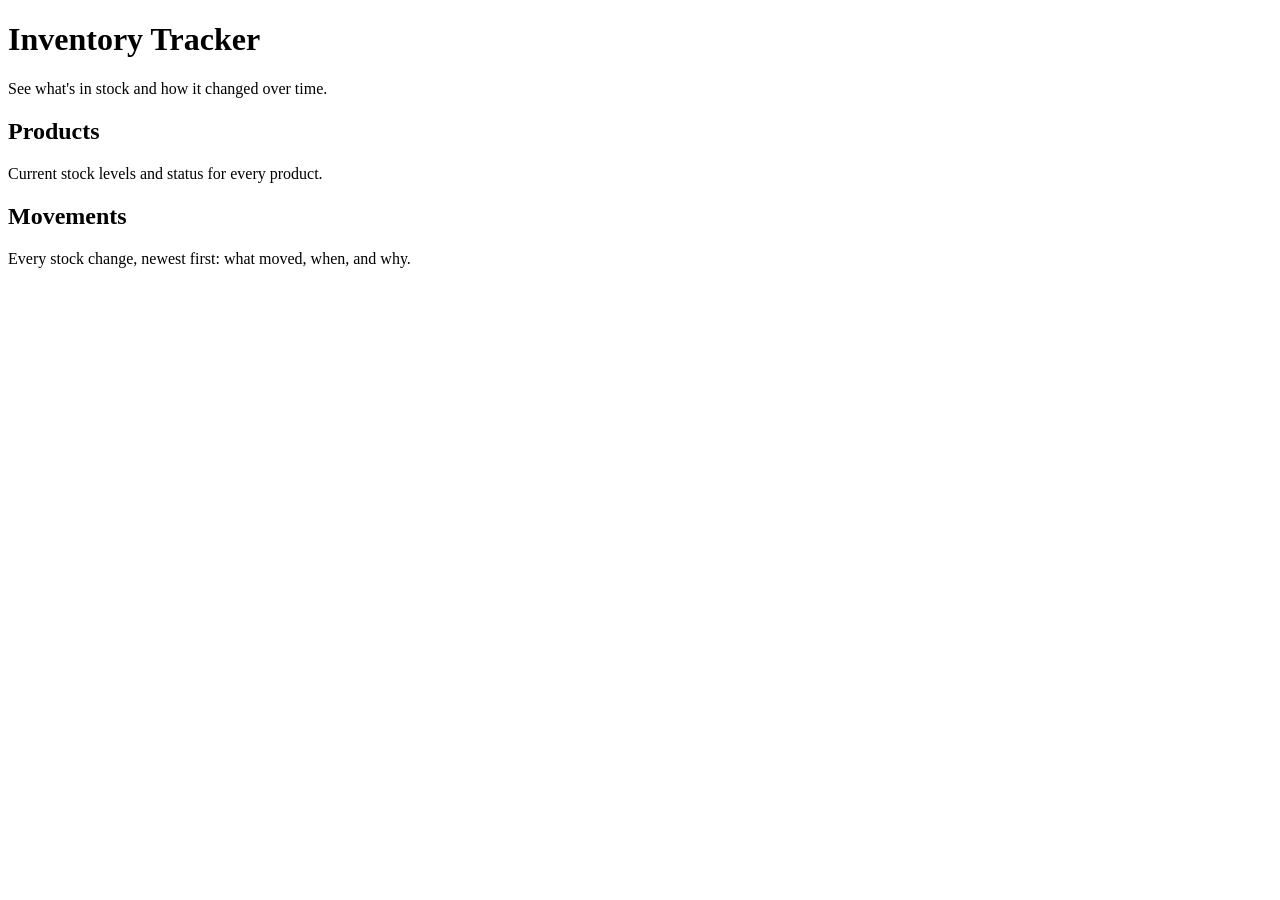
<file: src/main/resources/templates/index.html>
<!DOCTYPE html>
<html lang="en" xmlns:th="http://www.thymeleaf.org">
<head>
  <meta charset="UTF-8">
  <meta name="viewport" content="width=device-width, initial-scale=1">
  <title>Inventory Tracker</title>
  <link rel="stylesheet" th:href="@{/css/style.css}">
</head>
<body>
<header th:replace="~{fragments :: nav}"></header>

<main>
  <h1>Inventory Tracker</h1>
  <p class="lead">See what's in stock and how it changed over time.</p>

  <div class="cards">
    <a class="card" th:href="@{/products}">
      <h2>Products</h2>
      <p>Current stock levels and status for every product.</p>
    </a>
    <a class="card" th:href="@{/movements}">
      <h2>Movements</h2>
      <p>Every stock change, newest first: what moved, when, and why.</p>
    </a>
  </div>
</main>
</body>
</html>
</file>
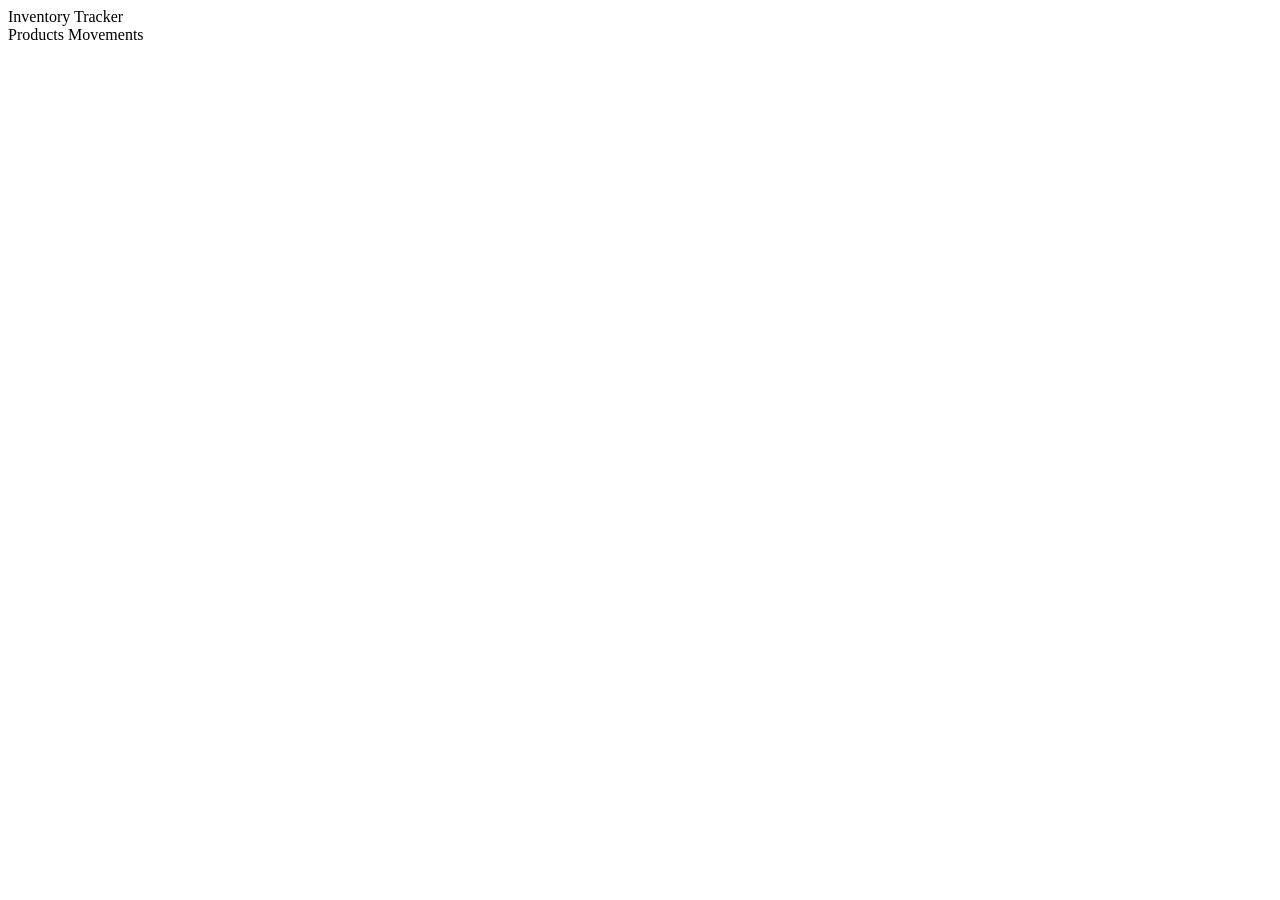
<file: src/main/resources/templates/fragments.html>
<!DOCTYPE html>
<html xmlns:th="http://www.thymeleaf.org">
<body>
<header th:fragment="nav" class="topbar">
  <a th:href="@{/}" class="brand">Inventory Tracker</a>
  <nav>
    <a th:href="@{/products}">Products</a>
    <a th:href="@{/movements}">Movements</a>
  </nav>
</header>
</body>
</html>
</file>
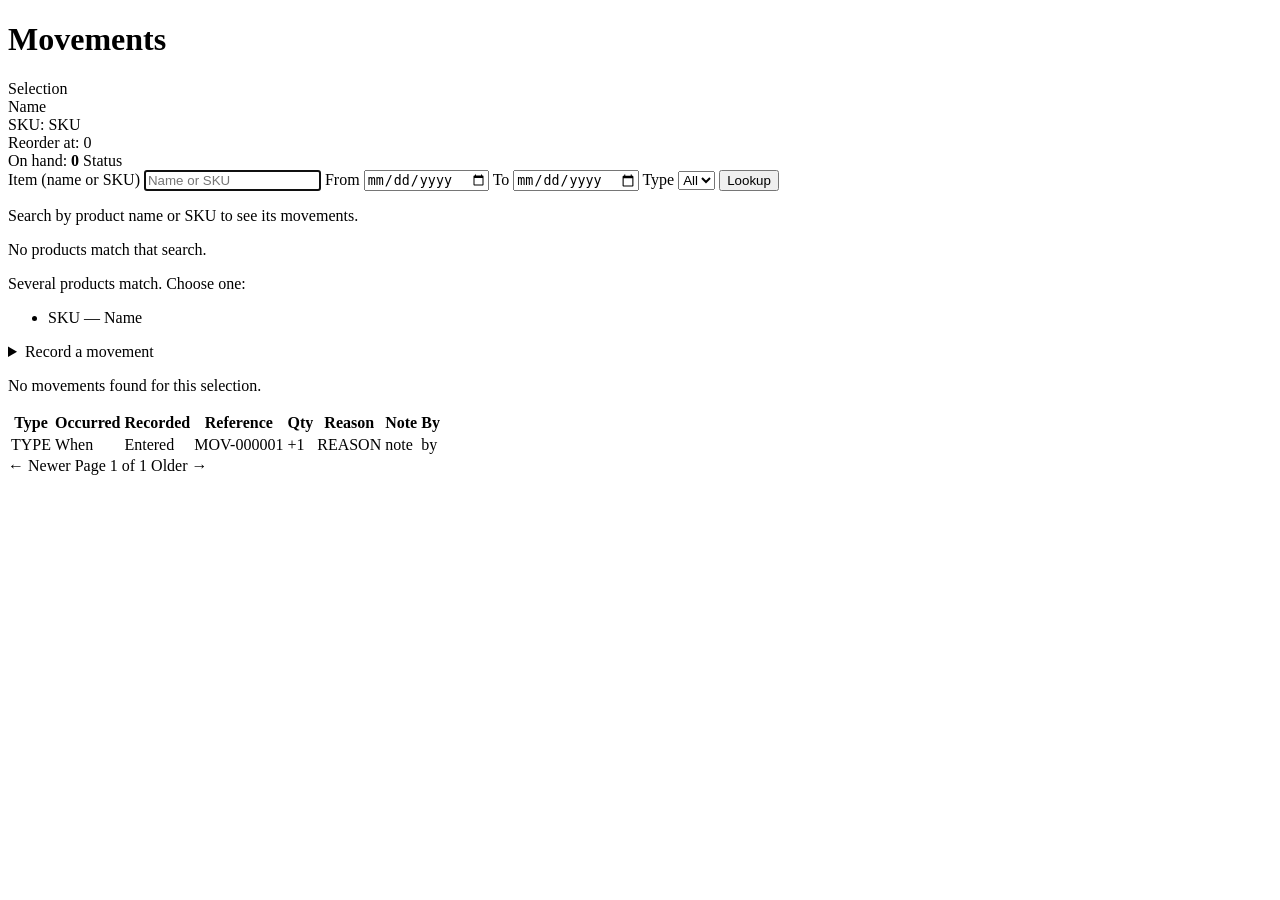
<file: src/main/resources/templates/movements.html>
<!DOCTYPE html>
<html lang="en" xmlns:th="http://www.thymeleaf.org">
<head>
    <meta charset="UTF-8">
    <meta name="viewport" content="width=device-width, initial-scale=1">
    <title>Movements</title>
    <link rel="stylesheet" th:href="@{/css/style.css}">
</head>
<body>
<header th:replace="~{fragments :: nav}"></header>

<main>
    <h1>Movements</h1>

    <p class="alert alert-success" th:if="${success != null}" th:text="${success}"></p>
    <p class="alert alert-error" th:if="${error != null}" th:text="${error}"></p>

    <section class="panel">
        <!-- Left: what is selected. Right: the search. Same layout idea as the reference screenshot. -->
        <div class="selection" th:if="${product != null}">
            <div class="label">Selection</div>
            <div class="selection-name" th:text="${product.product().name}">Name</div>
            <div>SKU: <span th:text="${product.product().sku}">SKU</span></div>
            <div>Reorder at: <span th:text="${product.product().reorderThreshold}">0</span></div>
            <div>
                On hand: <strong th:text="${product.onHand()}">0</strong>
                <span class="badge" th:classappend="'badge-' + ${product.status().name()}"
                      th:text="${product.status().label}">Status</span>
            </div>
        </div>

        <form class="search" th:action="@{/movements}" method="get">
            <label>Item (name or SKU)
                <input type="search" name="q" th:value="${q}" placeholder="Name or SKU" autofocus>
            </label>
            <label>From
                <input type="date" name="from" th:value="${from}">
            </label>
            <label>To
                <input type="date" name="to" th:value="${to}">
            </label>
            <label>Type
                <select name="type">
                    <option value="">All</option>
                    <option th:each="t : ${types}" th:value="${t}" th:text="${t}" th:selected="${t == type}"></option>
                </select>
            </label>
            <button type="submit">Lookup</button>
        </form>
    </section>

    <!-- Nothing is shown until a search happens. -->
    <p class="muted" th:if="${product == null and matches == null}">
        Search by product name or SKU to see its movements.
    </p>
    <p class="muted" th:if="${matches != null and matches.isEmpty()}">No products match that search.</p>

    <section th:if="${matches != null and not matches.isEmpty()}">
        <p>Several products match. Choose one:</p>
        <ul class="pick-list">
            <li th:each="m : ${matches}">
                <a th:href="@{/movements(productId=${m.product().id}, from=${from}, to=${to}, type=${type})}"
                   th:text="${m.product().sku + ' — ' + m.product().name}">SKU — Name</a>
            </li>
        </ul>
    </section>

    <section th:if="${product != null}">
        <!-- <details> gives a collapsible form with no JavaScript. -->
        <details class="record">
            <summary>Record a movement</summary>
            <form class="inline-form" th:action="@{/movements}" method="post">
                <input type="hidden" name="productId" th:value="${product.product().id}">
                <label>Type
                    <select name="type">
                        <option th:each="t : ${types}" th:value="${t}" th:text="${t}"></option>
                    </select>
                </label>
                <label>Quantity
                    <input type="number" name="quantity" required>
                </label>
                <label>Reason
                    <select name="reason">
                        <option th:each="r : ${reasons}" th:value="${r}"
                                th:text="${#strings.replace(r, '_', ' ')}"></option>
                    </select>
                </label>
                <label>Note
                    <input type="text" name="note" maxlength="500">
                </label>
                <label>When (blank = now)
                    <input type="datetime-local" name="occurredAt">
                </label>
                <button type="submit">Record</button>
            </form>
            <p class="muted small">
                Receipt and fulfillment: type a positive number, the type sets the direction.
                Adjustment: use a negative number to remove stock.
            </p>
        </details>

        <p class="muted" th:if="${history.isEmpty()}">No movements found for this selection.</p>

        <div class="table-wrap" th:if="${not history.isEmpty()}">
            <table>
                <thead>
                <tr>
                    <th>Type</th>
                    <th>Occurred</th>
                    <th>Recorded</th>
                    <th>Reference</th>
                    <th class="num">Qty</th>
                    <th>Reason</th>
                    <th>Note</th>
                    <th>By</th>
                </tr>
                </thead>
                <tbody>
                <tr th:each="m : ${history.content}">
                    <td th:text="${m.type}">TYPE</td>
                    <td th:text="${#temporals.format(m.occurredAt.atZone(zone), 'MM/dd/yyyy hh:mm a')}">When</td>
                    <td th:text="${#temporals.format(m.createdAt.atZone(zone), 'MM/dd/yyyy hh:mm a')}">Entered</td>
                    <td th:text="${m.reference}">MOV-000001</td>
                    <td class="num" th:classappend="${m.quantityDelta > 0} ? 'delta-in' : 'delta-out'"
                        th:text="${m.quantityDelta > 0 ? '+' + m.quantityDelta : m.quantityDelta}">+1</td>
                    <td th:text="${#strings.replace(m.reason, '_', ' ')}">REASON</td>
                    <td th:text="${m.note}">note</td>
                    <td th:text="${m.createdBy}">by</td>
                </tr>
                </tbody>
            </table>
        </div>

        <div class="pager" th:if="${history.totalPages > 1}">
            <a th:if="${history.hasPrevious()}"
               th:href="@{/movements(productId=${product.product().id}, from=${from}, to=${to}, type=${type}, page=${history.number - 1})}">← Newer</a>
            <span class="muted"
                  th:text="'Page ' + ${history.number + 1} + ' of ' + ${history.totalPages} + ' (' + ${history.totalElements} + ' movements)'">Page 1 of 1</span>
            <a th:if="${history.hasNext()}"
               th:href="@{/movements(productId=${product.product().id}, from=${from}, to=${to}, type=${type}, page=${history.number + 1})}">Older →</a>
        </div>
    </section>
</main>
</body>
</html>
</file>
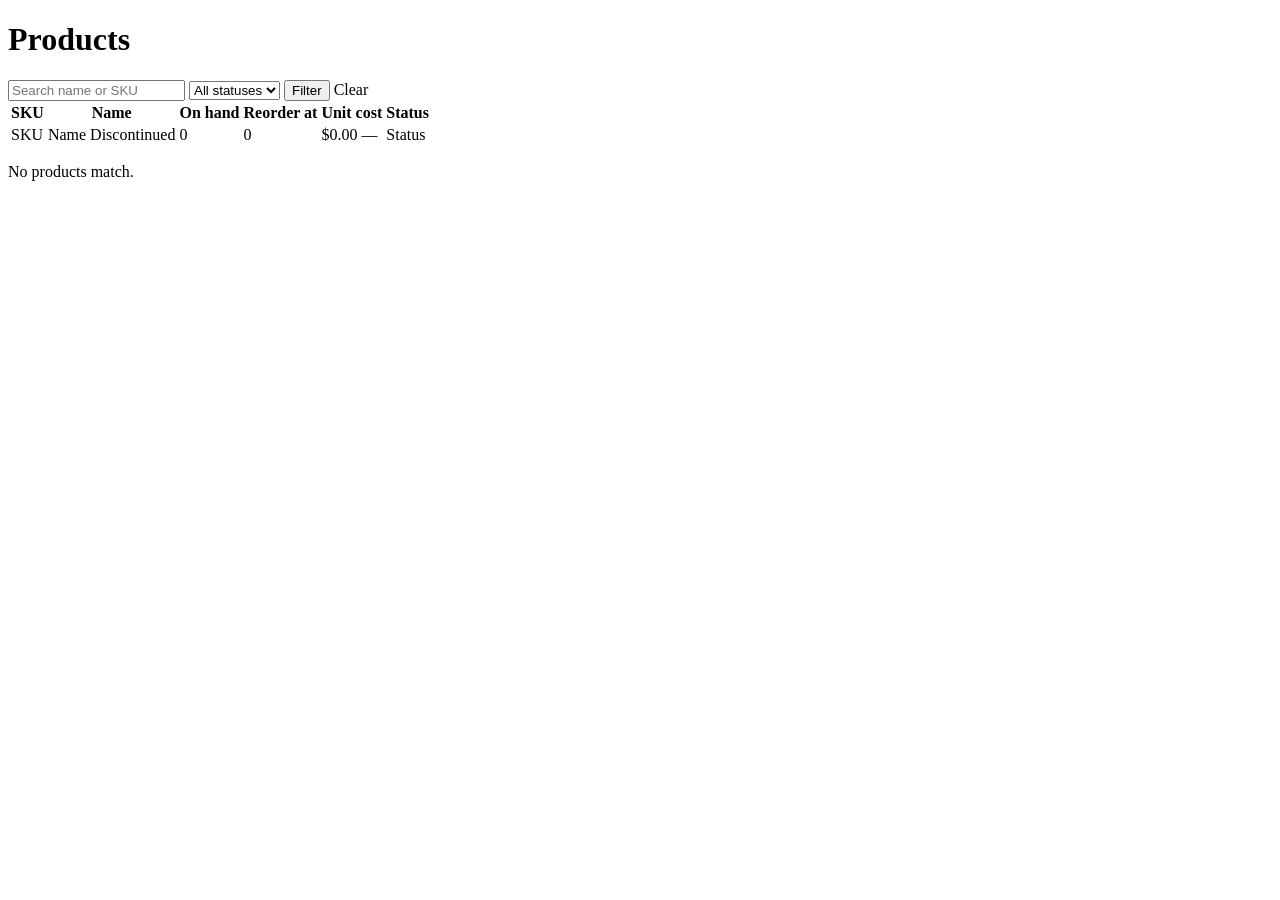
<file: src/main/resources/templates/products.html>
<!DOCTYPE html>
<html lang="en" xmlns:th="http://www.thymeleaf.org">
<head>
  <meta charset="UTF-8">
  <meta name="viewport" content="width=device-width, initial-scale=1">
  <title>Products</title>
  <link rel="stylesheet" th:href="@{/css/style.css}">
</head>
<body>
<header th:replace="~{fragments :: nav}"></header>

<main>
  <h1>Products</h1>

  <!-- A GET form puts the filters in the URL, so a filtered view can be bookmarked or shared. -->
  <form class="filters" th:action="@{/products}" method="get">
    <input type="search" name="q" th:value="${q}" placeholder="Search name or SKU">
    <select name="status">
      <option value="">All statuses</option>
      <option th:each="s : ${statuses}" th:value="${s}" th:text="${s.label}"
              th:selected="${s == status}"></option>
    </select>
    <button type="submit">Filter</button>
    <a th:if="${not #strings.isEmpty(q) or status != null}" th:href="@{/products}">Clear</a>
  </form>

  <div class="table-wrap" th:if="${not products.isEmpty()}">
    <table>
      <thead>
      <tr>
        <th>SKU</th>
        <th>Name</th>
        <th class="num">On hand</th>
        <th class="num">Reorder at</th>
        <th class="num">Unit cost</th>
        <th>Status</th>
      </tr>
      </thead>
      <tbody>
      <tr th:each="p : ${products}" th:classappend="${!p.product().active} ? 'inactive'">
        <td th:text="${p.product().sku}">SKU</td>
        <td>
          <span th:text="${p.product().name}">Name</span>
          <span class="tag" th:unless="${p.product().active}">Discontinued</span>
        </td>
        <td class="num" th:text="${p.onHand()}">0</td>
        <td class="num" th:text="${p.product().reorderThreshold}">0</td>
        <td class="num">
              <span th:if="${p.product().unitCost != null}"
                    th:text="${#numbers.formatCurrency(p.product().unitCost)}">$0.00</span>
          <span class="muted" th:if="${p.product().unitCost == null}">—</span>
        </td>
        <td>
          <!-- Class is badge-<ENUM NAME>, so a new status only needs a matching CSS rule. -->
          <span class="badge" th:classappend="'badge-' + ${p.status().name()}"
                th:text="${p.status().label}">Status</span>
        </td>
      </tr>
      </tbody>
    </table>
  </div>

  <p class="muted" th:if="${products.isEmpty()}">No products match.</p>
</main>
</body>
</html>
</file>
